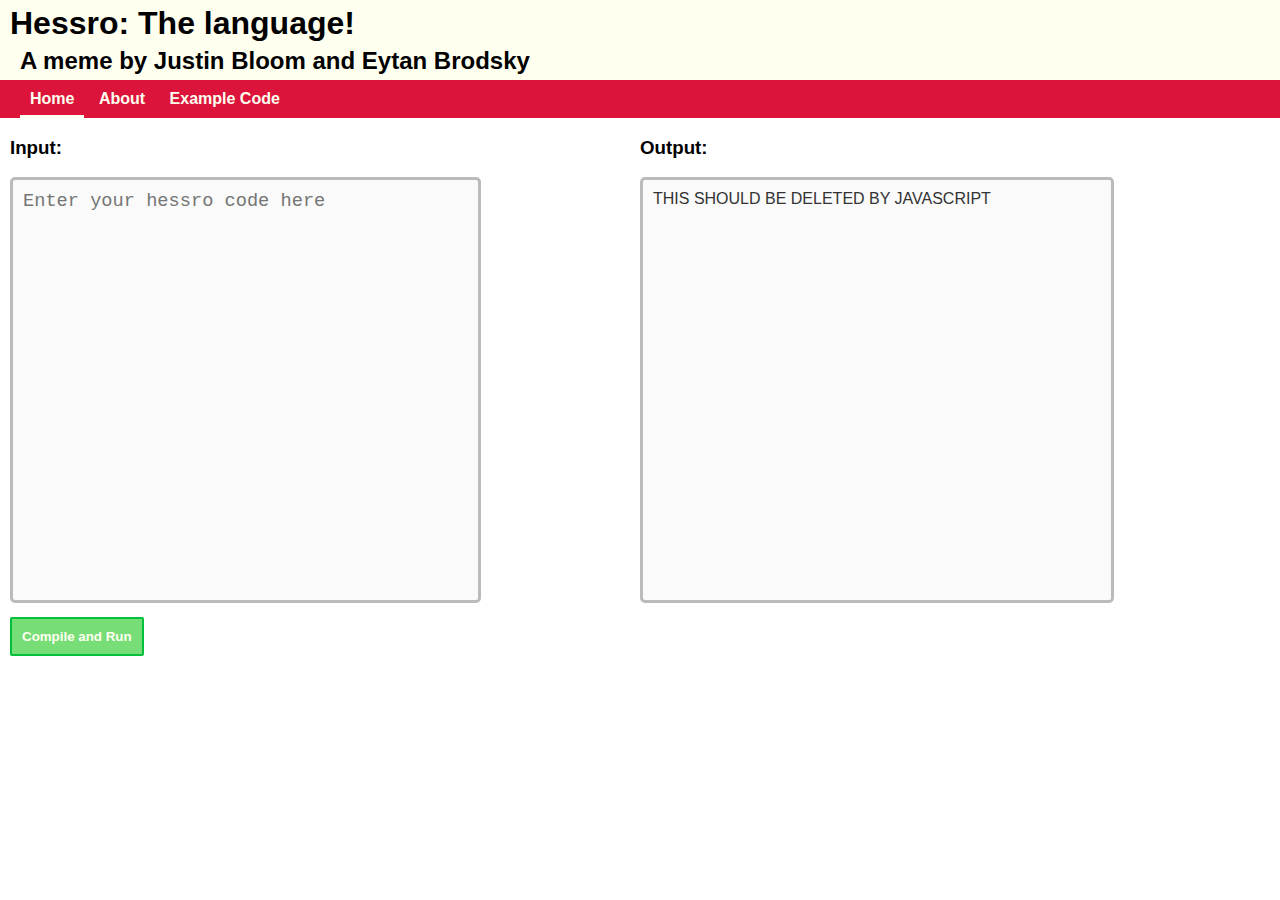
<file: public/index.html>
<!DOCTYPE html>
<html>
    <head>
        <meta charset="utf-8">
        <title>Hessro: The language!</title>
        <link rel="stylesheet" href="index.css">
    </head>

    <body>
        <h1 id="title">Hessro: The language!</h1>
        <h2 id="subtitle">A meme by Justin Bloom and Eytan Brodsky</h2>
        <header>
            <nav class="navbar">
                <ul class="navlist">
                    <li class="navlink active">
                        <a href="index.html">Home</a>
                    </li>
                    <li class="navlink">
                        <a href="about.html">About</a>
                    </li>
                    <li class="navlink">
                        <a href="example.html">Example Code</a>
                    </li>
                </ul>
            </nav>
        </header>
        <main>
            <h3 id="inputHeader">Input:</h3>
            <h3 id="outputHeader">Output:</h3>
            <div id="ioArea">
                <textarea type="text" id="inputBox" placeholder="Enter your hessro code here"></textarea>
                <div id="outputBox">THIS SHOULD BE DELETED BY JAVASCRIPT</div>
            </div>
            <button type="button" id="compileButton">Compile and Run</button>
        </main>
    </body>

    <script src="index.js" charset="utf-8"></script>
</html>
</file>
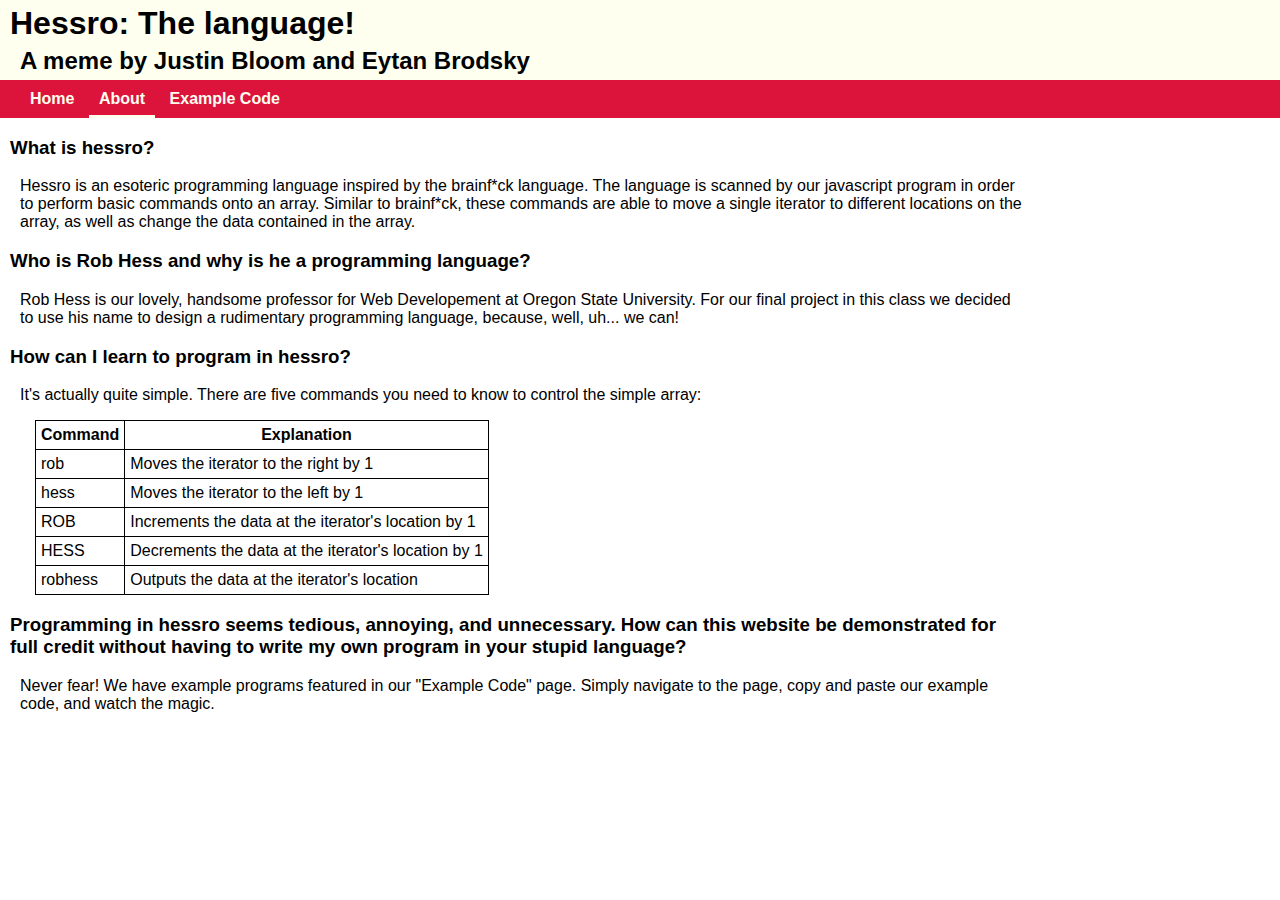
<file: public/about.html>
<!DOCTYPE html>
<html>
    <head>
        <meta charset="utf-8">
        <title>Hessro: The language!</title>
        <link rel="stylesheet" href="index.css">
    </head>

    <body>
        <h1 id="title">Hessro: The language!</h1>
        <h2 id="subtitle">A meme by Justin Bloom and Eytan Brodsky</h2>
        <header>
            <nav class="navbar">
                <ul class="navlist">
                    <li class="navlink">
                        <a href="index.html">Home</a>
                    </li>
                    <li class="navlink active">
                        <a href="about.html">About</a>
                    </li>
                    <li class="navlink">
                        <a href="example.html">Example Code</a>
                    </li>
                </ul>
            </nav>
        </header>
        
        <main>
            
            <h3>What is hessro?</h3>
            <p>Hessro is an esoteric programming language inspired by the brainf*ck language. The language is scanned by our javascript program in order to perform basic
                commands onto an array. Similar to brainf*ck, these commands are able to move a single iterator to different locations on the array, as well as change the data
                contained in the array.</p>
            
            <h3>Who is Rob Hess and why is he a programming language?</h3>
            <p>Rob Hess is our lovely, handsome professor for Web Developement at Oregon State University. For our final project in this class we decided to use his name to design
                a rudimentary programming language, because, well, uh... we can!</p>
            
            <h3>How can I learn to program in hessro?</h3>
            <p>It's actually quite simple. There are five commands you need to know to control the simple array:</p>
            <table>
                <tbody>
                    <tr>
                        <th>Command</th>
                        <th>Explanation</th>
                    </tr>
                    <tr>
                        <td>rob</td>
                        <td>Moves the iterator to the right by 1</td>
                    </tr>
                    <tr>
                        <td>hess</td>
                        <td>Moves the iterator to the left by 1</td>
                    </tr>
                    <tr>
                        <td>ROB</td>
                        <td>Increments the data at the iterator's location by 1</td>
                    </tr>
                    <tr>
                        <td>HESS</td>
                        <td>Decrements the data at the iterator's location by 1</td>
                    </tr>
                    <tr>
                        <td>robhess</td>
                        <td>Outputs the data at the iterator's location</td>
                    </tr>
                </tbody>
            </table>

            <h3>Programming in hessro seems tedious, annoying, and unnecessary. How can this website be demonstrated for full credit
            without having to write my own program in your stupid language?</h3>
            <p>Never fear! We have example programs featured in our "Example Code" page. Simply navigate to the page, copy and paste our example code, and watch the magic.</p>

        </main>
    </body>

    <script src="index.js" charset="utf-8"></script>
</html>
</file>
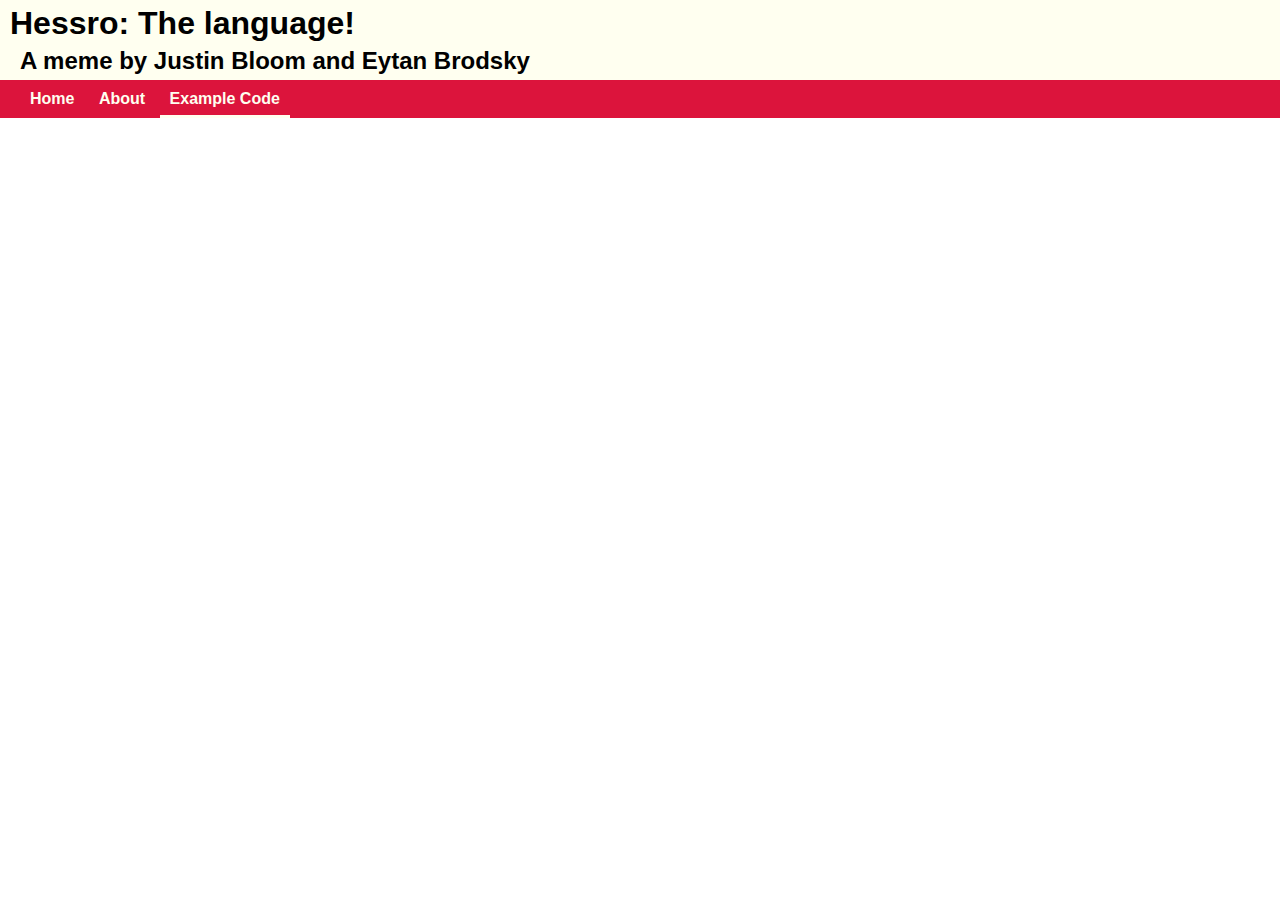
<file: public/example.html>
<!DOCTYPE html>
<html>
    <head>
        <meta charset="utf-8">
        <title>Hessro: The language!</title>
        <link rel="stylesheet" href="index.css">
    </head>

    <body>
        <h1 id="title">Hessro: The language!</h1>
        <h2 id="subtitle">A meme by Justin Bloom and Eytan Brodsky</h2>
        <header>
            <nav class="navbar">
                <ul class="navlist">
                    <li class="navlink">
                        <a href="index.html">Home</a>
                    </li>
                    <li class="navlink">
                        <a href="about.html">About</a>
                    </li>
                    <li class="navlink active">
                        <a href="example.html">Example Code</a>
                    </li>
                </ul>
            </nav>
        </header>
        <main>
            <!--Eytan's job-->
        </main>
    </body>

    <script src="index.js" charset="utf-8"></script>
</html>
</file>
<file: public/index.css>
html, body {
    margin: 0 auto;
    padding: 0;
    font-family: Arial, Helvetica, sans-serif;
}

main {
    padding-left: 10px;
}

#title {
    margin: 0;
    padding: 5px;
    padding-left: 10px;
    background-color: #FFFFF0;
}

#subtitle {
    margin: 0;
    padding: 0;
    padding-left: 20px;
    padding-bottom: 5px;
    background-color: #FFFFF0;
}

.navbar {
    background-color: #DC143C;
    margin: 0;
}

.navlist {
    list-style-type: none;
    margin: 0; 
    padding: 0;
    padding-left: 20px;
}

.navlink {
    color: #FFFFF0;
    font-weight: bold;
    text-decoration: none;
    display: inline-block;
    margin: 0;
    padding: 10px;
}

.navlink a {
    color: #FFFFF0;
    text-decoration: none;
}

.navlink a:hover, .navline a:focus {
    position: relative;
    top: -3px;
}

.navlink.active {
    box-shadow: inset 0 -3px #FFFFF0;
}

.fourohfour {
    margin: auto;
    padding: 10px;
    position: absolute;
    left: 25%;
    top: 30%;
    width: 50%;
    border: solid;
    border-width: 5px;
    border-color: #DC143C;
    border-radius: 5px;
    background-color: #FFF;
    font-size: xx-large;
    font-color: #111;
}

h3 {
    margin-right: 20%;
}

p {
    margin-left: 10px;
    margin-right: 20%;
}

table {
    margin-left: 25px;
    border-collapse: collapse;
}

table, th, td {
    border: 1px solid #000;
}

td, th {
    padding: 5px;
}

#inputBox {
    resize: none;
    display: block-inline;   
    background-color: #FAFAFA;
    border: solid #BBB;
    border-width: 3px;
    border-radius: 5px;
    font-family: "Courier New", Courier, monospace;
    font-size: 14pt;
    //font-weight: bold;
    color: #333;
    padding: 10px;
    width: 35%;
    height: 400px;
}

#outputBox {
    display: inline-block;
    background-color: #FAFAFA;
    border: solid #BBB;
    border-width: 3px;
    border-radius: 5px;
    color: #333;
    padding: 10px;
    width: 35%;
    height: 400px;
    position: absolute;
    left: 50%;
}
#compileButton {
    display: inline-block;
    color: #FFFFF0;
    font-weight: bold;
    background-color: #77dd77;
    border: solid #03c03c;
    border-width: 2px;
    border-radius: 2px;
    position: relative;
    top: 10px;
    padding: 10px;
}

#inputHeader {
    display: inline-block;
}

#outputHeader {
    display: inline-block;
    position: absolute;
    left: 50%;
}
</file>
